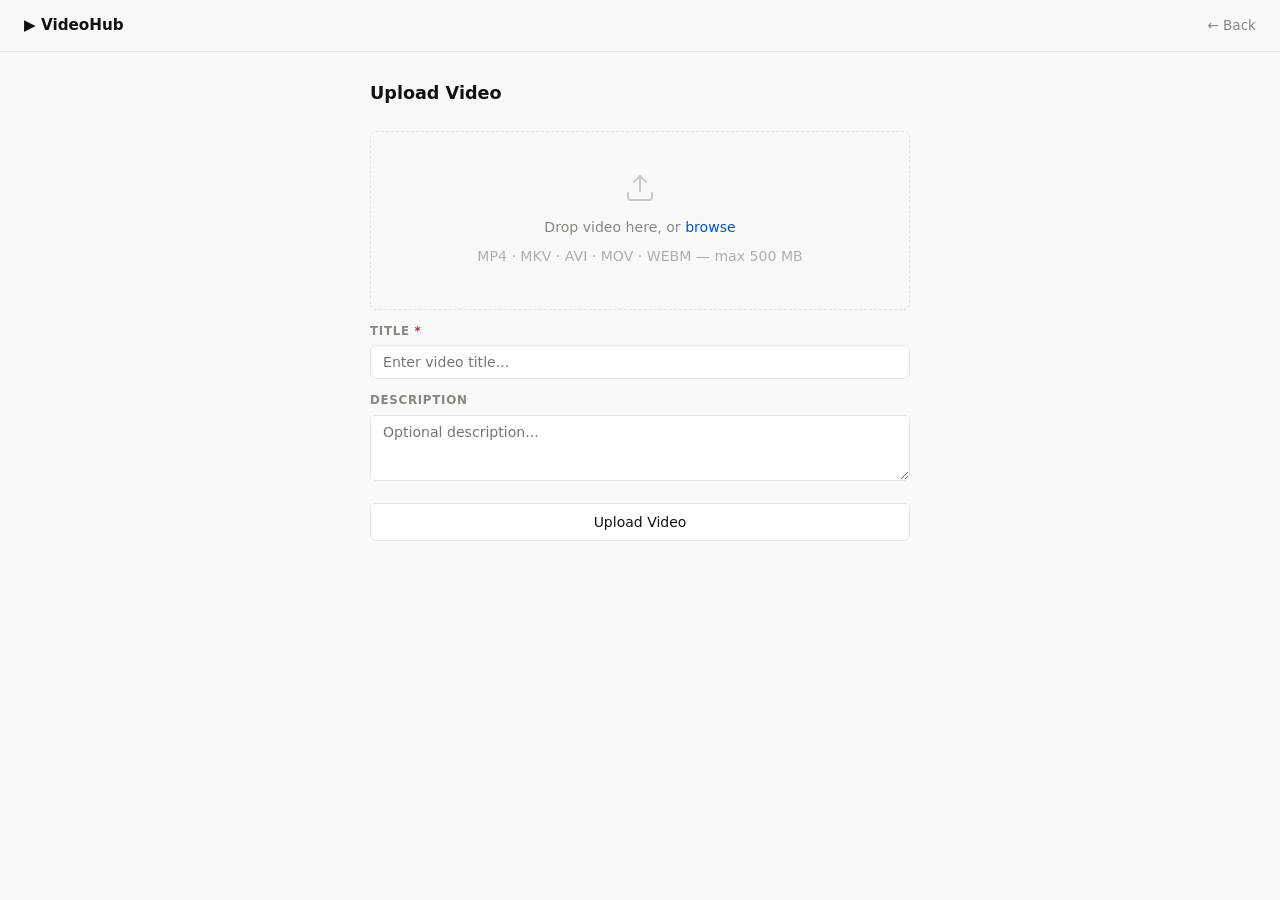
<file: frontend/upload.html>
<!DOCTYPE html>
<html lang="en">
<head>
  <meta charset="UTF-8">
  <meta name="viewport" content="width=device-width, initial-scale=1.0">
  <title>Upload - VideoHub</title>
  <link rel="preconnect" href="https://fonts.googleapis.com">
  <link href="https://fonts.googleapis.com/css2?family=DM+Sans:wght@400;500;600&display=swap" rel="stylesheet">
  <link rel="stylesheet" href="css/app.css">
</head>
<body>
<nav class="nav">
  <a href="/videohub/" class="nav-logo">&#9654; VideoHub</a>
  <a href="/videohub/" class="nav-back">&#8592; Back</a>
</nav>

<main class="page" style="max-width:580px">
  <h1 class="page-title" style="margin-bottom:24px">Upload Video</h1>

  <div id="dropZone" class="drop-zone">
    <svg width="32" height="32" viewBox="0 0 24 24" fill="none" stroke="currentColor" stroke-width="1.5" style="margin:0 auto 12px;display:block;opacity:.4">
      <path d="M21 15v4a2 2 0 0 1-2 2H5a2 2 0 0 1-2-2v-4"/>
      <polyline points="17 8 12 3 7 8"/><line x1="12" y1="3" x2="12" y2="15"/>
    </svg>
    <p>Drop video here, or <label for="fileIn" class="link">browse</label></p>
    <p class="hint">MP4 &middot; MKV &middot; AVI &middot; MOV &middot; WEBM &mdash; max 500 MB</p>
    <input type="file" id="fileIn" accept="video/*" style="display:none">
  </div>

  <div id="fileInfo" class="file-info" style="display:none"></div>

  <div class="field">
    <label>Title <span style="color:#c82b2b">*</span></label>
    <input type="text" id="titleIn" placeholder="Enter video title..." maxlength="255">
  </div>
  <div class="field">
    <label>Description</label>
    <textarea id="descIn" rows="3" placeholder="Optional description..."></textarea>
  </div>

  <div id="progWrap" style="display:none">
    <div class="prog-bar">
      <div id="progFill" class="prog-fill"></div>
    </div>
    <div class="prog-meta">
      <span id="progPct">0%</span>
      <span id="progSpd"></span>
      <span id="progEta"></span>
    </div>
  </div>

  <button id="upBtn" class="btn btn-full">Upload Video</button>
  <div id="msg" class="msg" style="display:none"></div>
</main>

<script src="js/upload.js"></script>
</body>
</html>
</file>
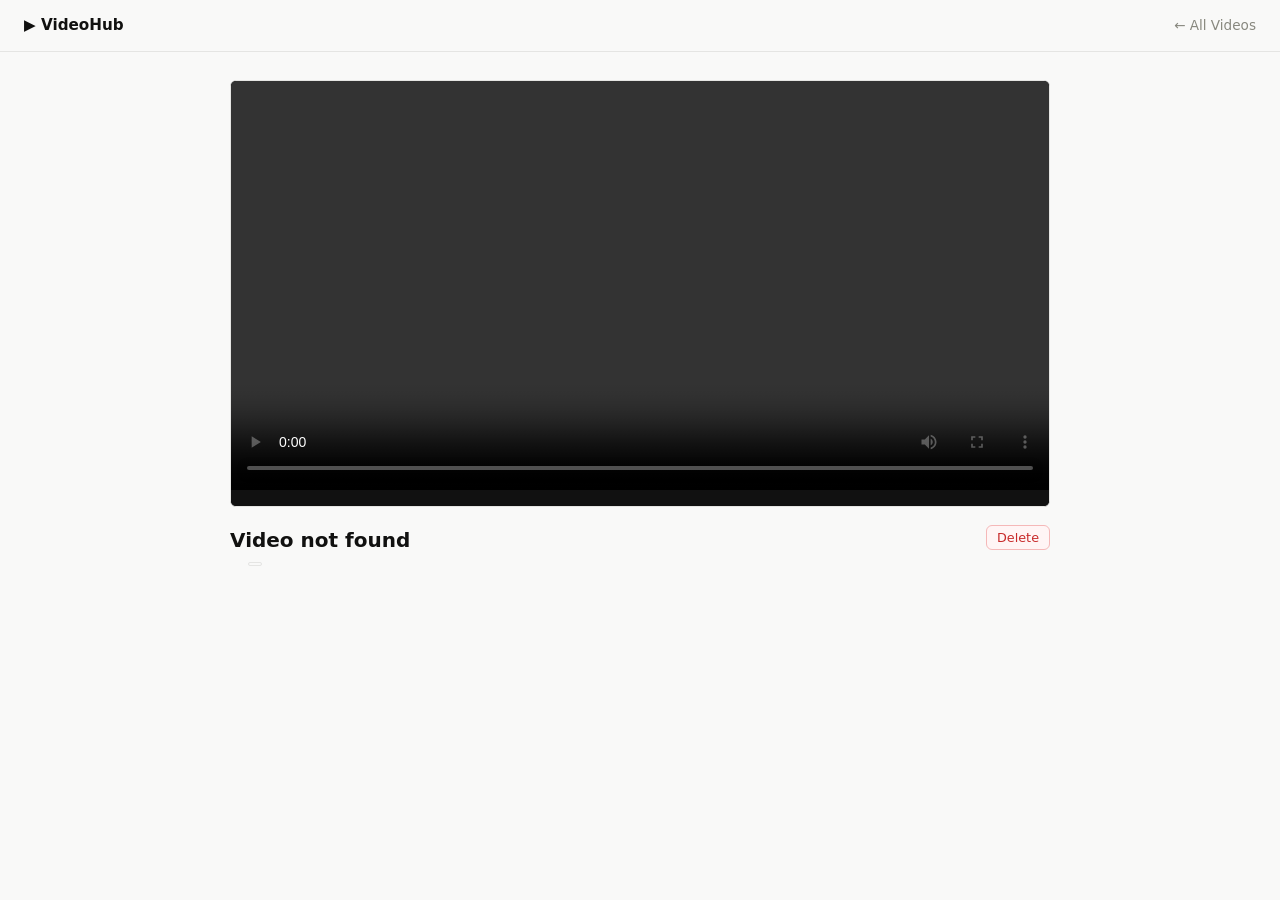
<file: frontend/watch.html>
<!DOCTYPE html>
<html lang="en">
<head>
  <meta charset="UTF-8">
  <meta name="viewport" content="width=device-width, initial-scale=1.0">
  <title>Watch - VideoHub</title>
  <link href="https://fonts.googleapis.com/css2?family=DM+Sans:wght@400;500;600&display=swap" rel="stylesheet">
  <link rel="stylesheet" href="css/app.css">
</head>
<body>
<nav class="nav">
  <a href="/videohub/" class="nav-logo">&#9654; VideoHub</a>
  <a href="/videohub/" class="nav-back">&#8592; All Videos</a>
</nav>

<main class="page watch-page">
  <div class="player-wrap">
    <video id="player" controls preload="metadata"></video>
    <div class="quality-bar" id="qualityBar"></div>
  </div>

  <div class="video-info">
    <div style="display: flex; justify-content: space-between; align-items: flex-start; margin-bottom: 6px;">
      <h1 id="vTitle" class="watch-title" style="margin-bottom: 0;">Loading&hellip;</h1>
      <button onclick="deleteVideo()" class="btn" style="color: var(--err); border-color: var(--err-bd); background: var(--err-bg); padding: 4px 10px; font-size: 0.8rem;">
        Delete
      </button>
    </div>
    <div class="watch-meta-row">
      <span id="vMeta" class="watch-meta"></span>
      <span id="nativeBadge" class="native-tag"></span>
    </div>
    <p id="vDesc" class="watch-desc"></p>
  </div>
</main>

<script>
const videoId = new URLSearchParams(location.search).get("id");
const player  = document.getElementById("player");
let currentQuality = null;

if (!videoId) {
  document.getElementById("vTitle").textContent = "Video not found";
} else {
  Promise.all([
    fetch(`/videohub/api/videos/detail.php?id=${videoId}`).then(r => r.json()),
    fetch(`/videohub/api/videos/renditions.php?id=${videoId}`).then(r => r.json()),
  ]).then(([detailData, rendData]) => {
    if (!detailData.success) throw new Error(detailData.message);
    const v = detailData.video;

    document.title = v.title + " - VideoHub";
    document.getElementById("vTitle").textContent = v.title;
    document.getElementById("vMeta").textContent = 
      Number(v.views).toLocaleString() + " views · " + 
      new Date(v.created_at).toLocaleDateString("en-US", {year:"numeric", month:"short", day:"numeric"});
    document.getElementById("vDesc").textContent = v.description || "";

    if (rendData.native_height > 0) {
      document.getElementById("nativeBadge").textContent = "Original: " + rendData.native_height + "p";
    }

    player.src = "/videohub/api/videos/stream.php?id=" + videoId;
    if (v.thumb_path) player.poster = "/videohub/" + v.thumb_path;

    if (rendData.renditions && rendData.renditions.length > 1) {
      renderQualityBar(rendData.renditions);
    }
  }).catch(e => {
    document.getElementById("vTitle").textContent = "Error: " + e.message;
  });
}

function renderQualityBar(renditions) {
  const bar = document.getElementById("qualityBar");
  bar.innerHTML = `<span class='q-label'>Quality:</span>`;

  const autoBtn = document.createElement("button");
  autoBtn.className = "q-btn active";
  autoBtn.textContent = "Auto";
  autoBtn.dataset.quality = "";
  autoBtn.onclick = () => switchQuality("", autoBtn);
  bar.appendChild(autoBtn);

  renditions.forEach(r => {
    const btn = document.createElement("button");
    btn.className = "q-btn";
    btn.textContent = r.label;
    btn.dataset.quality = r.label;
    btn.title = `${r.width}x${r.height} | ${r.bitrate} kbps | ` + (r.file_size ? (r.file_size/1024/1024).toFixed(1) + " MB" : "");
    btn.onclick = () => switchQuality(r.label, btn);
    bar.appendChild(btn);
  });
}

function switchQuality(quality, clickedBtn) {
  if (quality === currentQuality) return;

  const savedTime = player.currentTime;
  const wasPaused = player.paused;

  document.querySelectorAll(".q-btn").forEach(b => b.classList.remove("active"));
  clickedBtn.classList.add("active");
  currentQuality = quality;

  let src = "/videohub/api/videos/stream.php?id=" + videoId;
  if (quality) src += "&quality=" + quality;

  player.src = src;
  player.addEventListener("loadedmetadata", function onMeta() {
    player.currentTime = savedTime;
    if (!wasPaused) player.play();
    player.removeEventListener("loadedmetadata", onMeta);
  });
  player.load();
}

async function deleteVideo() {
  if (!confirm("Are you sure you want to delete this video?")) return;

  try {
    const res = await fetch("/videohub/api/videos/delete.php", {
      method: "POST",
      headers: { "Content-Type": "application/json" },
      body: JSON.stringify({ id: videoId })
    }).then(r => r.json());

    if (res.success) {
      alert("Deleted successfully!");
      window.location.href = "/videohub/";
    } else {
      alert("Error: " + res.message);
    }
  } catch (error) {
    alert("Connection error!");
  }
}
</script>
</body>
</html>
</file>
<file: frontend/css/app.css>
/* ==========================================================================
   1. CSS VARIABLES & RESET
   ========================================================================== */
:root {
  --bg:      #f9f9f8;
  --surface: #ffffff;
  --border:  #e5e5e3;
  --text:    #111110;
  --muted:   #88887f;
  --accent:  #111110;
  --ok:      #1a7f4b;  
  --ok-bg:   #f0faf5;  
  --ok-bd:   #a8d5bc;
  --err:     #c82b2b;  
  --err-bg:  #fff5f5;  
  --err-bd:  #f5b8b8;
  --info:    #0055cc;
  --r:       6px;
}

*, *::before, *::after { 
  box-sizing: border-box; 
  margin: 0; 
  padding: 0; 
}

body { 
  background: var(--bg); 
  color: var(--text);
  font-family: system-ui, -apple-system, sans-serif;
  line-height: 1.55; 
  -webkit-font-smoothing: antialiased; 
}

a { 
  color: inherit; 
  text-decoration: none; 
}

img { 
  display: block; 
  width: 100%; 
}

/* ==========================================================================
   2. NAVIGATION BAR
   ========================================================================== */
.nav {
  position: sticky; 
  top: 0; 
  z-index: 100;
  background: rgba(249, 249, 248, 0.9); 
  backdrop-filter: blur(12px);
  border-bottom: 1px solid var(--border);
  height: 52px; 
  padding: 0 24px;
  display: flex; 
  align-items: center; 
  justify-content: space-between;
}

.nav-logo { 
  font-weight: 700; 
  font-size: .95rem; 
}

.nav-back { 
  font-size: .85rem; 
  color: var(--muted); 
}

.nav-back:hover { 
  color: var(--text); 
}

/* ==========================================================================
   3. PAGE LAYOUT & BUTTONS
   ========================================================================== */
.page { 
  max-width: 1200px; 
  margin: 0 auto; 
  padding: 28px 20px 80px; 
}

.page-header { 
  display: flex; 
  align-items: baseline; 
  gap: 10px; 
  margin-bottom: 20px; 
}

.page-title { 
  font-size: 1.1rem; 
  font-weight: 700; 
}

.page-count { 
  font-size: .8rem; 
  color: var(--muted); 
}

.btn { 
  display: inline-flex; 
  align-items: center; 
  gap: 6px;
  padding: 7px 14px; 
  border: 1px solid var(--border);
  background: var(--surface); 
  color: var(--text);
  font-family: inherit; 
  font-size: .875rem; 
  font-weight: 500;
  border-radius: var(--r); 
  cursor: pointer; 
  transition: background .12s; 
}

.btn:hover { 
  background: #f0f0ef; 
}

.btn-full { 
  width: 100%; 
  justify-content: center; 
  padding: 10px; 
  margin-top: 14px; 
}

/* ==========================================================================
   4. VIDEO GRID & CARDS
   ========================================================================== */
.grid { 
  display: grid;
  grid-template-columns: repeat(auto-fill, minmax(200px, 1fr)); 
  gap: 14px; 
}

.card { 
  background: var(--surface); 
  border: 1px solid var(--border);
  border-radius: var(--r); 
  overflow: hidden; 
  cursor: pointer;
  transition: border-color .15s, transform .15s; 
}

.card:hover { 
  border-color: #c0c0bc; 
  transform: translateY(-2px); 
}

.card-thumb { 
  position: relative; 
  aspect-ratio: 16/9; 
  background: #efefed; 
}

.card-thumb img { 
  width: 100%; 
  height: 100%; 
  object-fit: cover; 
}

.thumb-empty { 
  width: 100%; 
  height: 100%; 
  background: #e8e8e5; 
}

.badge { 
  position: absolute; 
  bottom: 5px; 
  right: 5px;
  background: rgba(0, 0, 0, 0.65); 
  color: #fff;
  font-size: 11px; 
  padding: 2px 6px; 
  border-radius: 3px; 
}

.card-body { 
  padding: 9px 12px 12px; 
}

.card-title { 
  font-size: .875rem; 
  font-weight: 500; 
  line-height: 1.4;
  display: -webkit-box; 
  -webkit-line-clamp: 2;
  -webkit-box-orient: vertical; 
  overflow: hidden; 
}

.card-meta { 
  margin-top: 4px; 
  font-size: .76rem; 
  color: var(--muted); 
}

/* ==========================================================================
   5. WATCH PAGE
   ========================================================================== */
.watch-page { 
  max-width: 860px; 
}

.player-wrap { 
  background: #000; 
  border-radius: var(--r);
  overflow: hidden; 
  border: 1px solid var(--border); 
}

.player-wrap video { 
  width: 100%; 
  display: block; 
  max-height: 70vh; 
}

.video-info { 
  margin-top: 18px; 
}

.watch-title { 
  font-size: 1.25rem; 
  font-weight: 700; 
  margin-bottom: 6px; 
}

.watch-meta-row {
  display: flex;
  align-items: center;
  gap: 10px;
  margin-bottom: 12px;
}

.watch-meta { 
  font-size: .8rem; 
  color: var(--muted); 
  margin-bottom: 0; 
}

.native-tag {
  font-size: 11px;
  color: var(--muted);
  border: 1px solid var(--border);
  padding: 1px 6px;
  border-radius: 3px;
  margin-left: 8px;
}

.watch-desc { 
  font-size: .88rem; 
  color: var(--muted); 
  line-height: 1.7; 
}

.quality-bar { 
  background: #111; 
  padding: 8px 12px; 
  display: flex; 
  align-items: center; 
  gap: 6px; 
  flex-wrap: wrap; 
} 

.q-label { 
  font-size: .74rem; 
  color: #9CA3AF; 
  margin-right: 4px; 
} 

.q-btn { 
  padding: 4px 12px; 
  font-size: .76rem; 
  font-family: inherit; 
  font-weight: 500; 
  border: 1px solid #374151; 
  border-radius: 4px; 
  background: transparent; 
  color: #D1D5DB; 
  cursor: pointer; 
  transition: all .2s; 
} 

.q-btn:hover:not(.active) { 
  background: #1F2937; 
  color: #F9FAFB; 
} 

.q-btn.active { 
  background: #2563EB; 
  border-color: #2563EB; 
  color: #fff; 
}

/* ==========================================================================
   6. UPLOAD FORM
   ========================================================================== */
.drop-zone { 
  border: 1.5px dashed var(--border); 
  border-radius: var(--r);
  padding: 40px 20px; 
  text-align: center; 
  cursor: pointer;
  color: var(--muted); 
  transition: border-color .15s, background .15s; 
}

.drop-zone.over { 
  border-color: #888; 
  background: #f4f4f2; 
}

.drop-zone p { 
  font-size: .88rem; 
  line-height: 1.7; 
}

.hint { 
  font-size: .76rem; 
  color: #b0b0aa; 
  margin-top: 5px; 
}

.link { 
  color: var(--info); 
  cursor: pointer; 
}

.file-info { 
  border: 1px solid var(--border); 
  border-radius: var(--r);
  padding: 9px 14px; 
  font-size: .84rem; 
  margin-top: 10px; 
}

.field { 
  margin-top: 12px; 
}

.field label { 
  display: block; 
  font-size: .74rem; 
  font-weight: 600;
  color: var(--muted); 
  text-transform: uppercase;
  letter-spacing: .06em; 
  margin-bottom: 5px; 
}

.field input, .field textarea {
  width: 100%; 
  padding: 8px 12px; 
  border: 1px solid var(--border);
  border-radius: var(--r); 
  background: var(--surface); 
  color: var(--text);
  font-family: inherit; 
  font-size: .88rem; 
  outline: none;
  transition: border-color .15s; 
}

.field input:focus, .field textarea:focus { 
  border-color: #999; 
}

.field textarea { 
  resize: vertical; 
}

/* Progress Bar */
.prog-bar { 
  height: 3px; 
  background: var(--border);
  border-radius: 99px; 
  overflow: hidden; 
  margin-top: 14px; 
}

.prog-fill { 
  height: 100%; 
  background: var(--accent); 
  width: 0; 
  transition: width .25s linear; 
}

.prog-meta { 
  display: flex; 
  gap: 18px; 
  margin-top: 6px;
  font-size: .76rem; 
  color: var(--muted); 
}

/* Messages */
.msg { 
  margin-top: 12px; 
  padding: 10px 14px; 
  border-radius: var(--r);
  font-size: .875rem; 
  border: 1px solid var(--border); 
}

.msg a { 
  color: var(--info); 
  font-weight: 500; 
}

.msg-ok { 
  border-color: var(--ok-bd); 
  background: var(--ok-bg); 
  color: var(--ok); 
}

.msg-err { 
  border-color: var(--err-bd); 
  background: var(--err-bg); 
  color: var(--err); 
}

/* ==========================================================================
   7. MISC & PAGINATION
   ========================================================================== */
.empty { 
  grid-column: 1/-1; 
  padding: 60px; 
  text-align: center;
  color: var(--muted); 
  font-size: .88rem; 
  line-height: 1.9; 
}

.empty a { 
  color: var(--info); 
}

.pagination { 
  display: flex; 
  gap: 5px; 
  margin-top: 28px; 
  flex-wrap: wrap; 
}

.pg-btn { 
  padding: 5px 11px; 
  font-family: inherit; 
  font-size: .8rem;
  border: 1px solid var(--border); 
  border-radius: var(--r);
  background: var(--surface); 
  cursor: pointer; 
  transition: background .12s; 
}

.pg-btn:hover:not(.active) { 
  background: #f0f0ef; 
}

.pg-btn.active { 
  background: #111; 
  color: #fff; 
  border-color: #111; 
}

/* ==========================================================================
   8. RESPONSIVE
   ========================================================================== */
@media (max-width: 600px) {
  .page { 
    padding: 18px 12px 60px; 
  }
  .nav { 
    padding: 0 12px; 
  }
  .grid { 
    grid-template-columns: repeat(auto-fill, minmax(150px, 1fr)); 
    gap: 10px; 
  }
}
</file>
